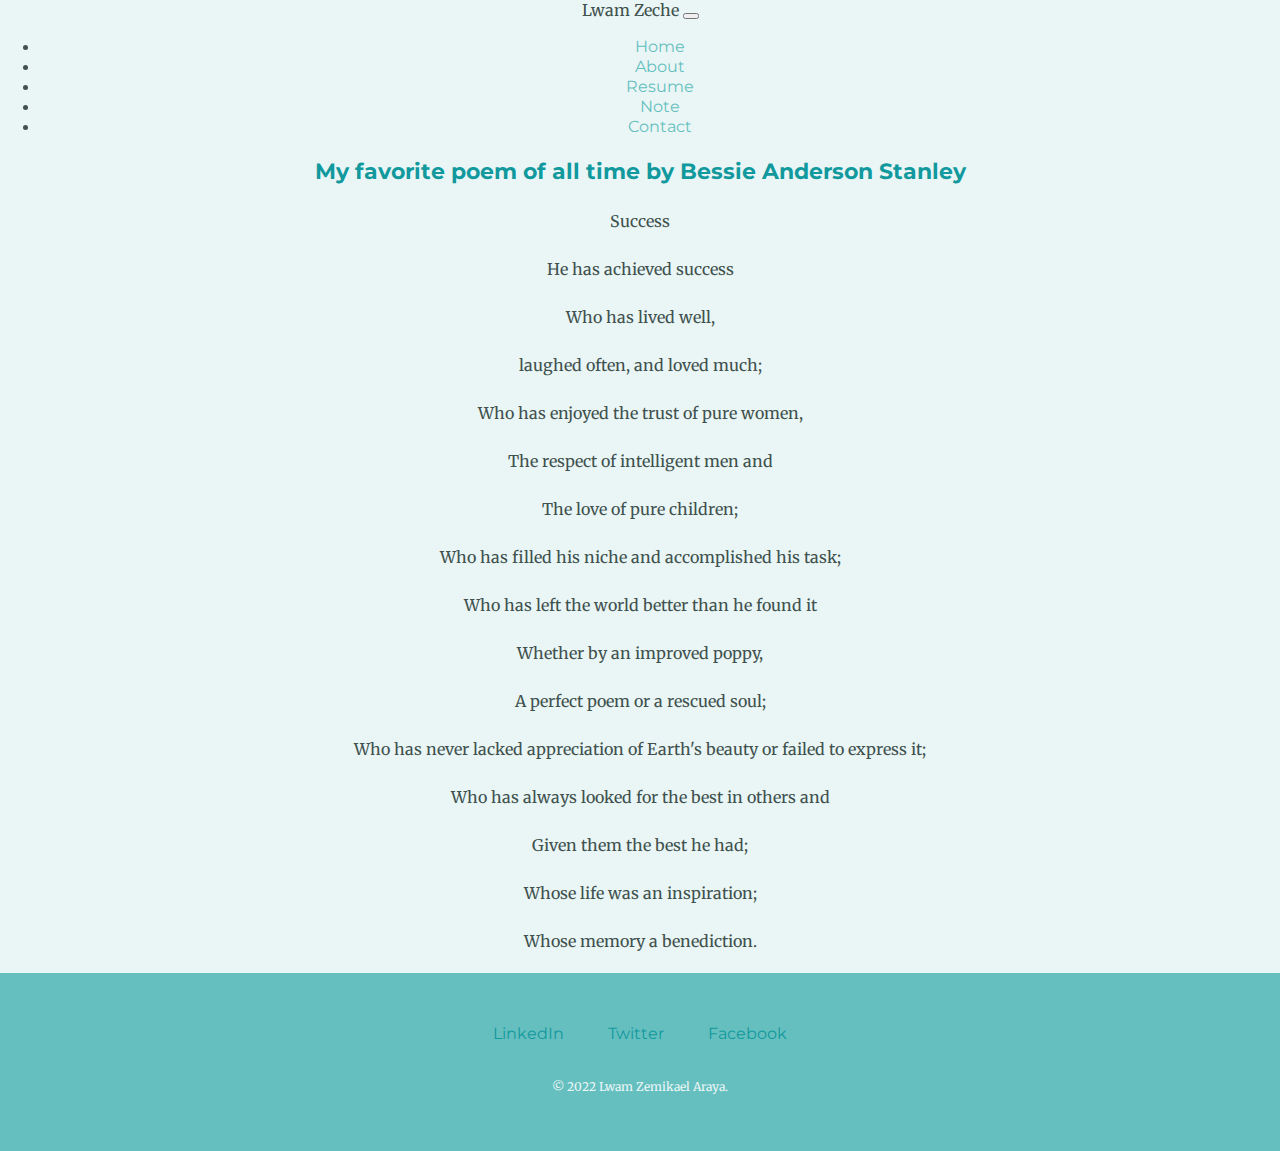
<file: poem.html>
<!DOCTYPE html>
<html lang="en" dir="ltr">

<head>
  <meta charset="utf-8">
  <title>My favorite Poem of all time</title>
  <link rel="icon" href="favicon.ico">
  <link href="https://cdn.jsdelivr.net/npm/bootstrap@5.2.0/dist/css/bootstrap.min.css" rel="stylesheet" integrity="sha384-gH2yIJqKdNHPEq0n4Mqa/HGKIhSkIHeL5AyhkYV8i59U5AR6csBvApHHNl/vI1Bx" crossorigin="anonymous">
  <link rel="preconnect" href="https://fonts.googleapis.com">
  <link rel="preconnect" href="https://fonts.gstatic.com" crossorigin>
  <link href="https://fonts.googleapis.com/css2?family=Merriweather&family=Montserrat&family=Sacramento&display=swap" rel="stylesheet">
  <link rel="stylesheet" href="styles.css">
</head>

<body class="my-poem">
  <section id="title">
    <div class="container-fluid">
      <!-- Nav Bar -->
      <nav class="navbar navbar-expand-lg navbar-dark bg-dark" <a class="nav-link" heref="index.html">Lwam Zeche</a>

        <button class="navbar-toggler" type="button" data-toggle="collapse" data-target="#navbarTogglerDemo02">
          <span class="navbar-toggler-icon"></span>
        </button>
        <div class="collapse navbar-collapse" id="navbarSupportedContent">
          <ul class="navbar-nav ml-auto">
            <li class="nav-item">
              <a class="nav-link" href="index.html">Home</a>
            </li>
            <li class="nav-item">
              <a class="nav-link" href="About.html">About</a>
            </li>
            <li class="nav-item">
              <a class="nav-link" href="Work.html">Resume</a>
            </li>
            <li class="nav-item">
              <a class="nav-link" href="poem.html">Note</a>
            </li>
            <li class="nav-item">
              <a class="nav-link" href="contact.html">Contact</a>
            </li>
          </ul>
        </div>
      </nav>
    </section>
      <h3>
        <h3>My favorite poem of all time by Bessie Anderson Stanley</h3>
        <p>Success</p>
        <p>He has achieved success</p>
        <p>Who has lived well,</p>
        <p>laughed often, and loved much;</p>
        <p>Who has enjoyed the trust of pure women,</p>
        <p>The respect of intelligent men and </p>
        <p>The love of pure children;</p>
        <p>Who has filled his niche and accomplished his task;</p>
        <p>Who has left the world better than he found it</p>
        <p>Whether by an improved poppy,</p>
        <p>A perfect poem or a rescued soul;</p>
        <p>Who has never lacked appreciation of Earth's beauty or failed to express it;</p>
        <p>Who has always looked for the best in others and</p>
        <p>Given them the best he had;</p>
        <p>Whose life was an inspiration;</p>
        <p>Whose memory a benediction.</p>
      </h3>

    </div>

    <div class="bottom-container">
      <a class="footer-link" href="https://www.linkedin.com/public-profile/settings?lipi=urn%3Ali%3Apage%3Ad_flagship3_profile_self_edit_contact-info%3BG5mgs4lZRdeBIwL0Dhvtnw%3D%3D">LinkedIn</a>
      <a class="footer-link" href="https://twitter.com/lwam_zeche">Twitter</a>
      <a class="footer-link" href="https://www.facebook.com/lwam.zeche.1/">Facebook</a>
      <p class="copyright">© 2022 Lwam Zemikael Araya.</p>
    </div>

</body>

</html>
</file>
<file: styles.css>
body {
  color: #40514E;
  margin: 0;
  text-align: center;
  font-family: 'Merriweather', serif;
}

h1 {
  font-size: 5.625rem;   /* 100% = 16px, 1em = 16px when using em the value is inherited, added on top of the parent. in css3 we have rem, root em, which ignores the upstream size chages. rem is best */
  margin: 50px auto 0 auto;
  font-family: 'Sacramento', cursive;
  color: #66BFBF;  /* #66BFBF*/

}

h2 {
  font-family: 'Montserrat', sans-serif;
  font-size: 2.5rem;
  color: #66BFBF;
  font-weight: normal;
}

h3 {
  font-family: 'Montserrat', sans-serif;
  color: #11999E;  /*11999E*/
  font-size: 1.35rem;
}

p {
  line-height: 2;
}

hr {
  border: dotted #EAF6F6 6px;
  border-bottom: none;
  width: 5%;
  margin: 100px auto;
}

a {
  color: #11999E;
  font-family: 'Montserrat', sans-serif;
  margin: 10px 20px;
  text-decoration: none;
}

a:hover{
  color: #EAF6F6;
}

.top-container {
  background-color: #E8f9fd;  /*E8F9FD */
  position: relative;
  padding-top: 100px;
}

.nav-link{
  color: #66BFBF;
  font-family: 'Montserrat', sans-serif;
}


.middle-container {
  margin: 100px 0;
}
.btn {
  background: #11cdd4;
  background-image: -webkit-linear-gradient(top, #11cdd4, #1199E);
  background-image: -moz-linear-gradient(top, #11cdd4, #1199E);
  background-image: -ms-linear-gradient(top, #11cdd4, #1199E);
  background-image: -o-linear-gradient(top, #11cdd4, #1199E);
  background-image: linear-gradient(to bottom, #11cdd4, #1199E);
  -webkit-border-radius: 45;
  -moz-border-radius: 45;
  border-radius: 45px;
  font-family: 'Montserrat', sans-serif;
  color: #ffffff;
  font-size: 20px;
  padding: 10px 20px 10px 20px;
  text-decoration: none;
}

.btn:hover {
  background: #30e3cb;
  background-image: -webkit-linear-gradient(top, #30e3cb, #2bc48d);
  background-image: -moz-linear-gradient(top, #30e3cb, #2bc48d);
  background-image: -ms-linear-gradient(top, #30e3cb, #2bc48d);
  background-image: -o-linear-gradient(top, #30e3cb, #2bc48d);
  background-image: linear-gradient(to bottom, #30e3cb, #2bc48d);
  text-decoration: none;
}


.bottom-container {
  background-color: #66BFBf;  /*66BFBF*/
  padding: 50px 0 20px;
}
.copyright{
  color: #EAF6F6;
  font-size: 0.75rem;
  padding: 20px 0;
}
.skill-row{
  width: 50%;
  margin: 100px auto;
  text-align: left;
}

.bottom-cloud {
  position: absolute;
  left: 250px;
  bottom: 300px;
}

.top-cloud {
  position: absolute;
  right: 300px;
  top: 40px;
}

.prof{
  height: 300px;
  width: 300px;
  border-radius: 50%;
}
.intro{
  width: 30%;
  margin: auto;
}
.edited{
  color: #40514E;
}

.webdev{
  height: 30%;
  width: 30%;
  border-radius: 50%;
  float: left;
  margin-right: 30px;
}

.disc{
  clear: left;
}

.ML{
  height: 30%;
  width: 30%;
  border-radius: 50%;
  float: right;
  margin-left: 30px;
}

.final{
  width: 40%;
  margin: 40px auto 60px;
}
.my-poem{
  background-color: #EAF6F6;
  margin: 0;
}

.about{
  background-color: #E8f9fd;
}
.work{
  background-color: #E8f9fd;
  margin: 0;
}
.pdf {
  display: block;
  background: #000;
  border: none;
  height: 100vh;
  width: 100vw;
}
.kaist{
  height: 30%;
  width: 30%;
  border-radius: 50%;
  float: left;
  margin-left: 30px;
  padding-top: 20px;
}
.selected{
  width: 60%;
  margin-left: 30%;
}
.Education{
  padding-top: 30px;
  line-height: 2;
}
.bio{
  width: 60%;
  margin: 40px auto 60px;
}
.bold{
  font-weight: bold;
  font-size: 1.3rem;
}
.cont-me{
  margin: 0;
  position: absolute;
  top: 50%;
  left: 50%;
  margin-right: -50%;
  transform: translate(-50%, -50%);
}
</file>
